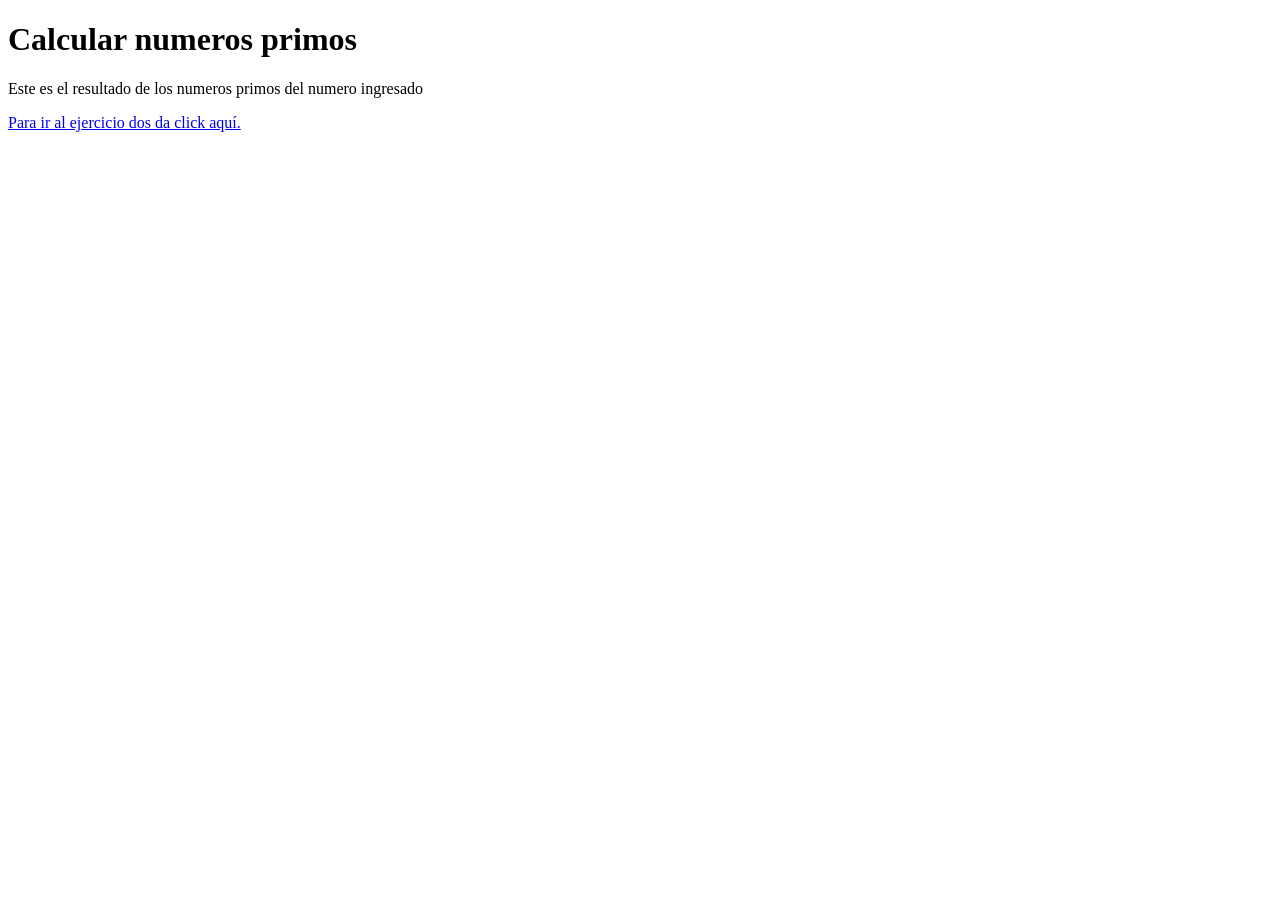
<file: index.html>
<!DOCTYPE html>
<html>
<head>
	<title>Numeros primos</title>
	<h1>Calcular numeros primos</h1>
	<script type="text/javascript" src="numerosprimos.js"></script>
	<link rel="stylesheet" type="text/css" href="css/index.css">
</head>
<body>
	<p>Este es el resultado de los numeros primos del numero ingresado</p>
    <a href="fibo.html">Para ir al ejercicio dos da click aquí.</a>
</body>
</html>
</file>
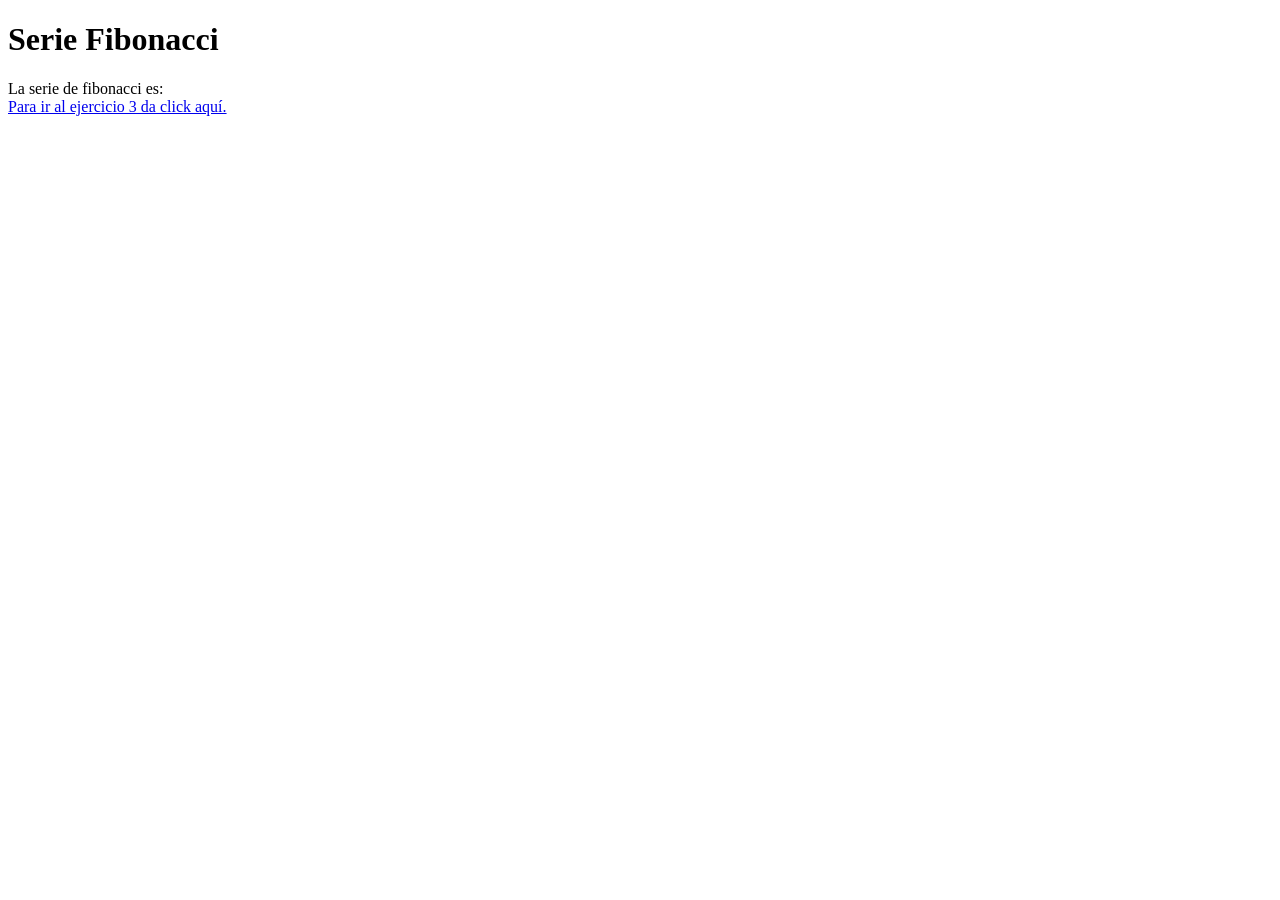
<file: fibo.html>
<!DOCTYPE html>
<html lang="es">
<head>
    <meta charset="utf-8">
    <meta name="viewport" content="width=device-width, initial-scale=1.0">
    <meta http-equiv="X-UA-Compatible" content="le-edgee">
    <title>Series de Fibonacci</title>
</head>
 
<body>
    <h1>Serie Fibonacci</h1>

    <script type="text/javascript">
    let a= window.prompt("cuantos datos deseas deplegar: ", "0");
    var conv = parseFloat(a); 
    let anterior, nuevo, aux;

    if (conv <= 0){
        document.write("El numero debe ser mayor que cero");
    } else {
        anterior = 0;
        nuevo = 1;
        document.write("La serie de fibonacci es: ");
            for(i=1; i <= conv; i++) {

                aux = nuevo;
                nuevo += anterior;
                document.write(nuevo + " ");
                anterior= aux; 
             }

        }



    </script>
    <br>
 
    <a href="sumanpr.html">Para ir al ejercicio 3 da click aquí.</a>
</body>
</html>
</file>
<file: css/index.css>
body{
background-image: url(https://i.pinimg.com/originals/b5/8c/32/b58c32d18df12fe8bbb2675655f66d07.jpg);
       			background-repeat: no-repeat;
       			background-size: 1500px 2450px

}
</file>
